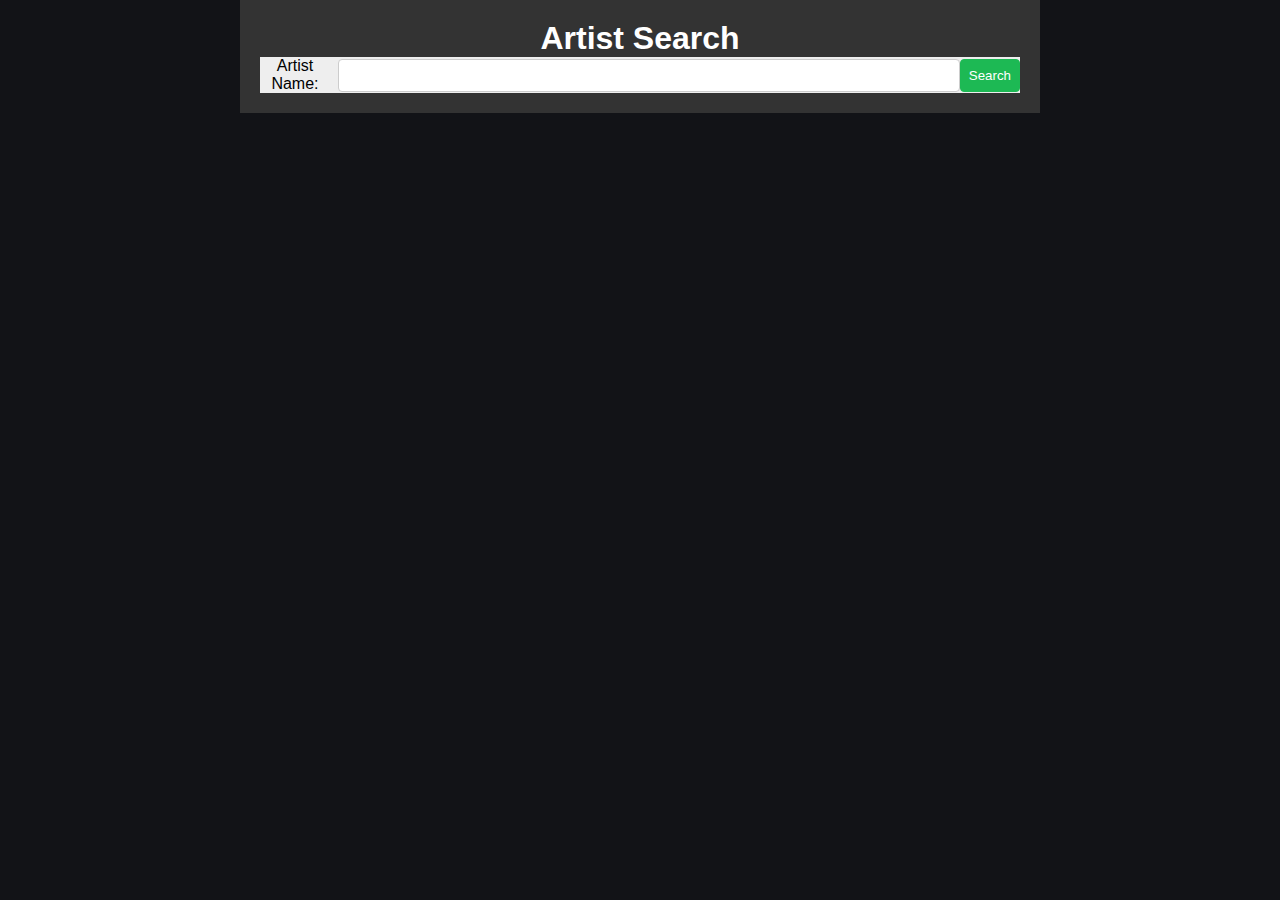
<file: public/index.html>
<!DOCTYPE html>
<html lang="en">
  <head>
    <meta name="viewport" content="width=device-width, initial-scale=1.0" />
    <title>Artist Search</title>
    <link rel="stylesheet" href="style.css" />
  </head>
  <body>
    <div class="container">
      <header>
        <h1>Artist Search</h1>
        <nav>
          <form id="search-form">
            <label for="artist-name">Artist Name:</label>
            <input type="text" id="artist-name-search" required />
            <button type="submit">Search</button>
          </form>
        </nav>
      </header>
      <main>
        <!-- A container for the search results -->
        <div id="search-results"></div>

        <!-- An HTML template for the artist card -->
        <template id="artist-card-template">
          <div class="artist-card" onclick="openOverview(this);" data-artist-id="{{ artist.id }}">
            <img class="artist-image" src="" alt="Artist image">
            <h3 class="artist-name"></h3>
            <p class="artist-followers" style="margin-left: 10px;">  Followers: </p>
          </div>
        </template>
      </main>
    </div>
  </body>
  <script src="get_json.js" charset="utf-8"></script>
  <script type="text/javascript">
    const searchForm = document.getElementById("search-form");
    searchForm.addEventListener("submit", (event) => {
    // Prevent the default form submission behavior
    event.preventDefault();
    // Get the artist name from the search form
    const artistNameSearch = document.getElementById("artist-name-search").value;
    // Search for artists
    searchArtists(artistNameSearch);
    });
  </script>
</html>
</file>
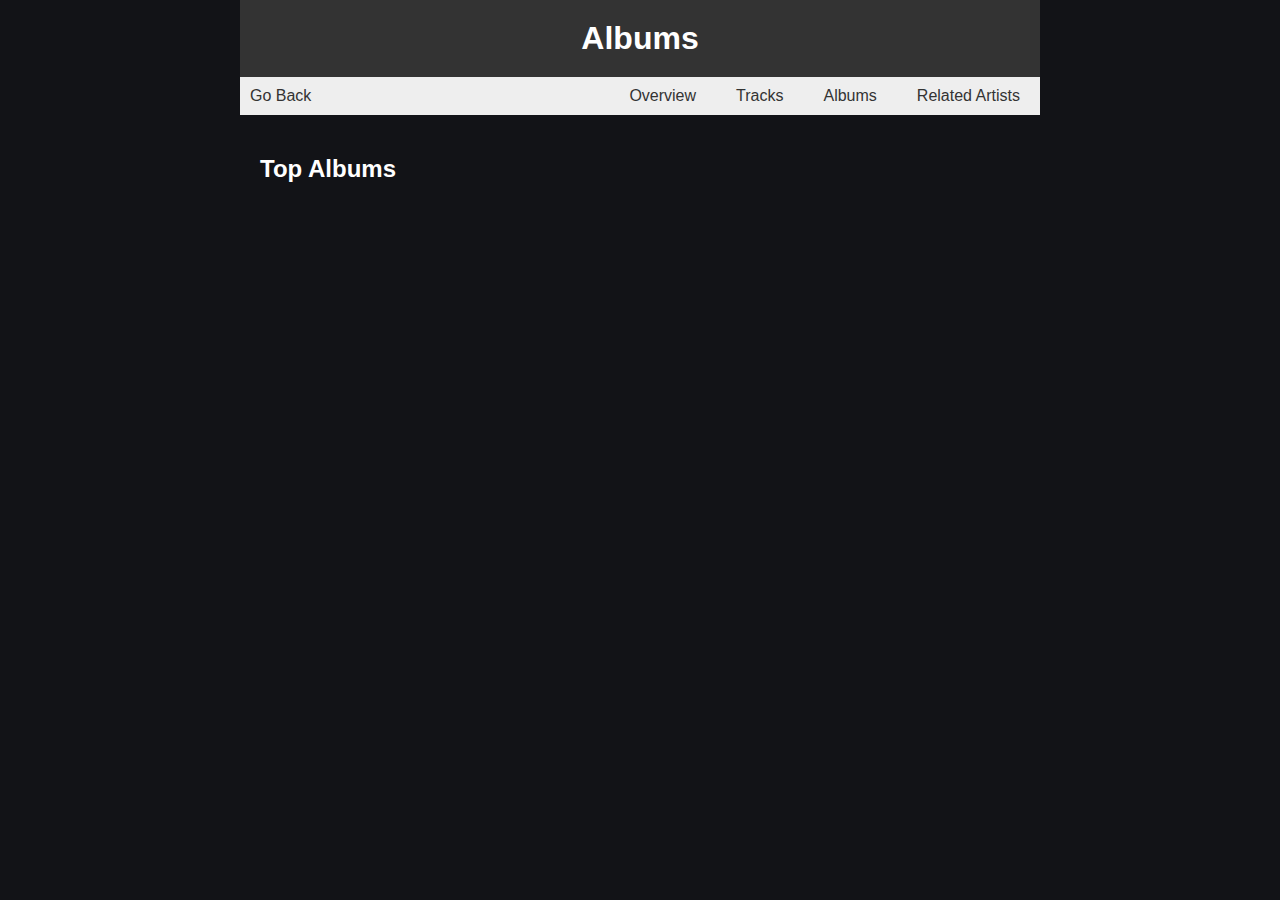
<file: public/albums.html>
<!DOCTYPE html>
<html lang="en">
  <head>
    <meta name="viewport" content="width=device-width, initial-scale=1.0" />
    <title>Albums</title>
    <link rel="stylesheet" href="style.css" />
  </head>
  <body onload="getAlbums();">
    <div class="container">
      <header>
        <h1>Albums</h1>
      </header>
      <nav>
        <div id="go-back-container">
          <a href="#" onclick="parent.location='index.html'">Go Back</a>
        </div>
        <ul>
        <ul>
          <li><a onclick="switchTabOverview()">Overview</a></li>
          <li><a onclick="switchTabTracks()">Tracks</a></li>
          <li><a href="#">Albums</a></li>
          <li><a onclick="switchTabRelatedArtists()">Related Artists</a></li>
        </ul>
      </nav>
      <main>
        <h2>Top Albums</h2>
        <ul id="albums-list">
          <div class="album-cards-container">
            <template id="albums-card-template">
              <div class="album-card" data-album-id="">
                <img src="" alt="Album 1 cover" class="album-cover">
                <h3 class="album-title"></h3>
                <p class="album-release-date"></p>
              </div>
            </template>
          </div>

        </ul>
      </main>
    </div>
  </body>
  <script src="get_json.js" charset="utf-8"></script>
</html>
</file>
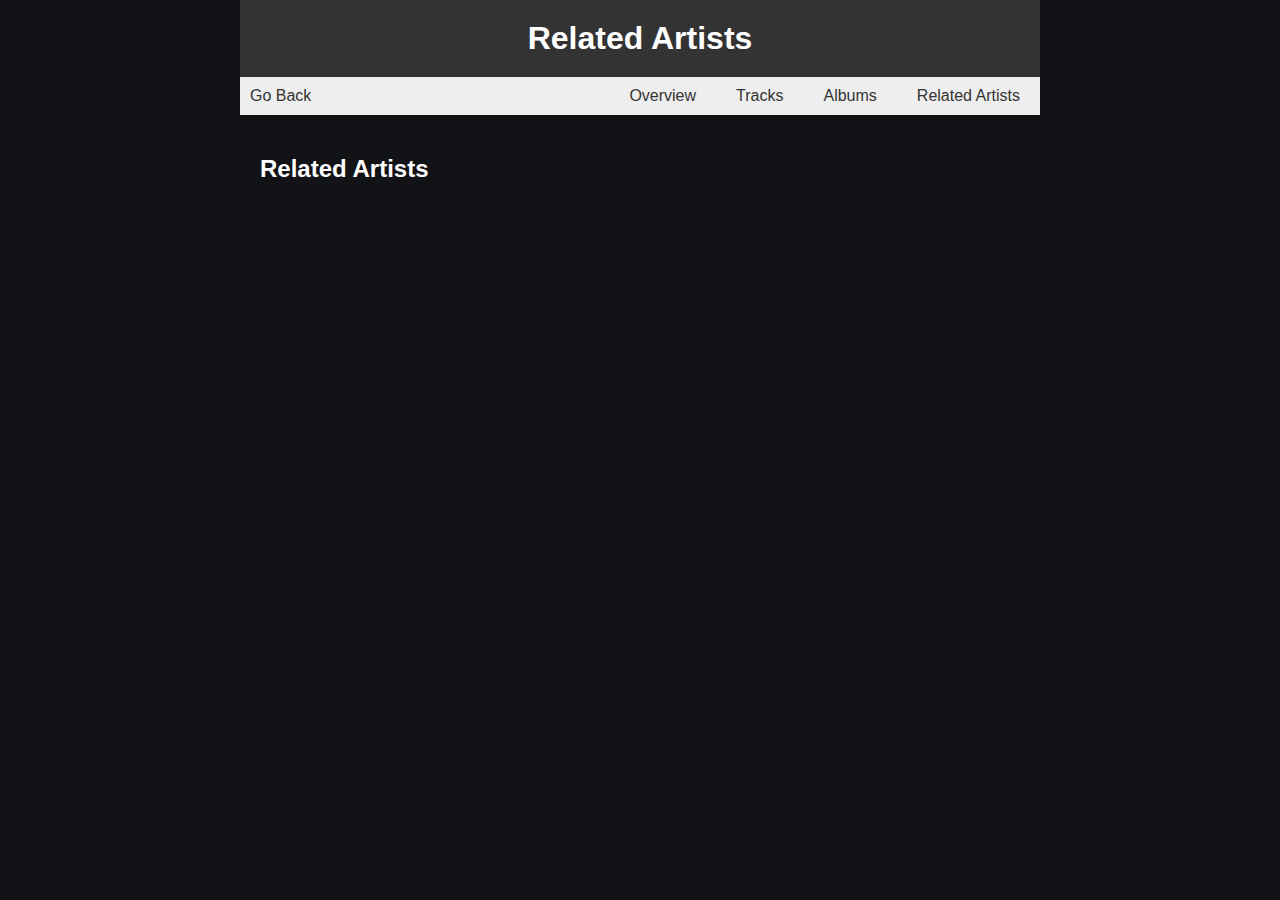
<file: public/related-artists.html>
<!DOCTYPE html>
<html lang="en">
  <head>
    <meta name="viewport" content="width=device-width, initial-scale=1.0" />
    <title>Related Artists</title>
    <link rel="stylesheet" href="style.css" />
  </head>
  <body onload="getRelatedArtists()">
    <div class="container">
      <header>
        <h1>Related Artists</h1>
      </header>
      <nav>
        <div id="go-back-container">
          <a href="#" onclick="parent.location='index.html'">Go Back</a>
        </div>
        <ul>
        <ul>
          <li><a onclick="switchTabOverview()">Overview</a></li>
          <li><a onclick="switchTabTracks()">Tracks</a></li>
          <li><a onclick="switchTabAlbums()">Albums</a></li>
          <li><a href="#">Related Artists</a></li>
        </ul>
      </nav>
      <main>
        <h2>Related Artists</h2>
        <ul id="related-artists-list">
          <div class="related-artist-cards-container">
            <template id="related-artist-card-template">
              <div class="related-artist-card">
                <img src="" alt="Artist image" class="related-artist-image">
                <h3 class="related-artist-name"></h3>
                <p class="related-artist-genre"></p>
                <p class="related-artist-popularity"></p>
              </div>
            </template>
          </div>
        </ul>
      </main>
    </div>
  </body>
  <script src="get_json.js" charset="utf-8"></script>
</html>
</file>
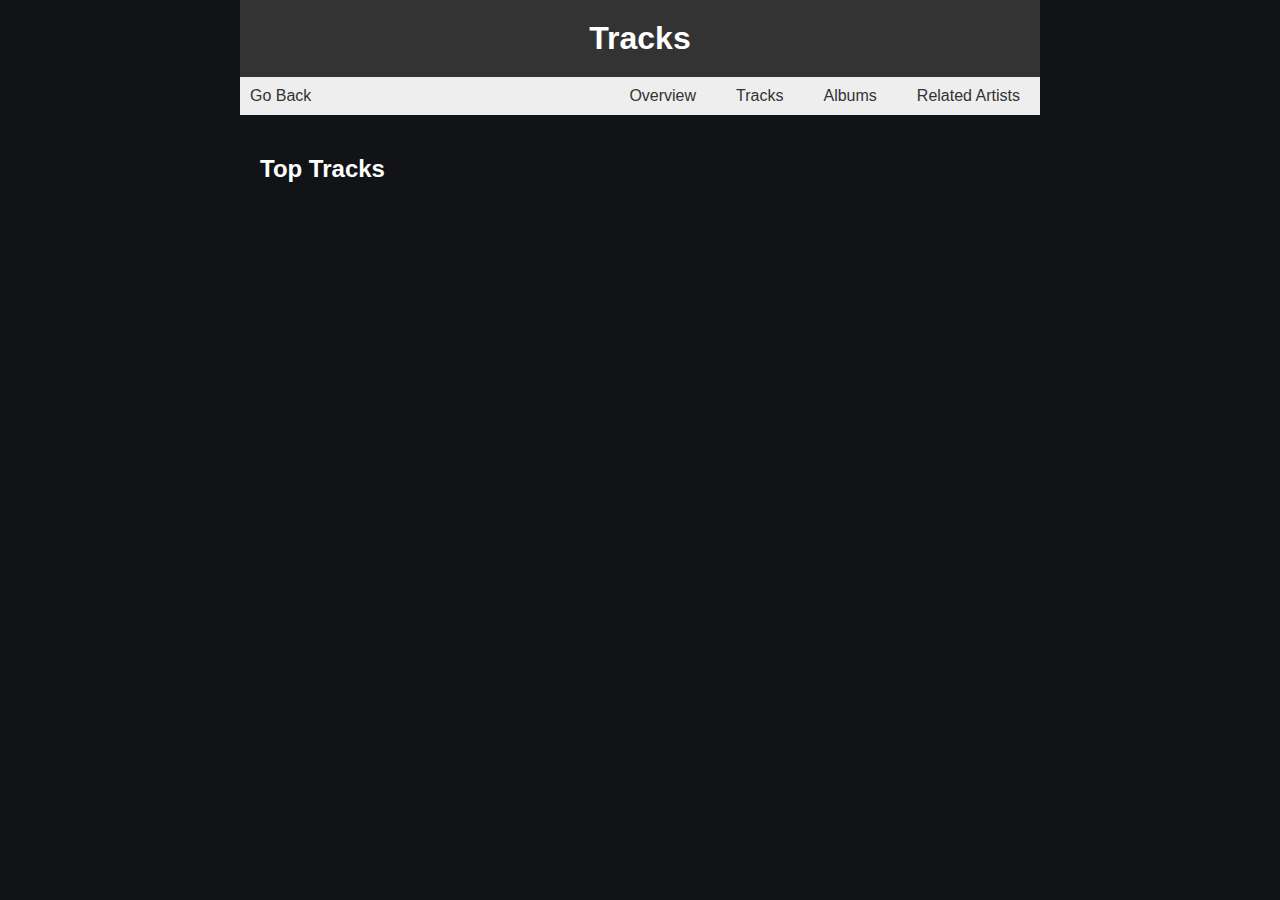
<file: public/tracks.html>
<!DOCTYPE html>
<html lang="en">
  <head>
    <meta name="viewport" content="width=device-width, initial-scale=1.0" />
    <title>Tracks</title>
    <link rel="stylesheet" href="style.css" />
  </head>
  <body onload="getPopularTracks()">
    <div class="container">
      <header>
        <h1>Tracks</h1>
      </header>
      <nav>
        <div id="go-back-container">
          <a href="#" onclick="parent.location='index.html'">Go Back</a>
        </div>
        <ul>
        <ul>
          <li><a onclick="switchTabOverview()">Overview</a></li>
          <li><a href="#">Tracks</a></li>
          <li><a onclick="switchTabAlbums()">Albums</a></li>
          <li><a onclick="switchTabRelatedArtists()">Related Artists</a></li>
        </ul>
      </nav>
      <main>
        <h2>Top Tracks</h2>
        <ul id="tracks-list">
          <div class="track-cards-container">
            <template id="track-card-template">
              <div class="track-card" data-track-id="">
                <img src="" alt="track 1 cover" class="track-cover">
                <h3 class="track-title"></h3>
                <p class="album-name"></p>
                <p class="track-release-date"></p>
              </div>
            </template>
          </div>
        </ul>
      </main>
    </div>
  </body>
  <script src="get_json.js" charset="utf-8"></script>
</html>
</file>
<file: public/style.css>
body {
  font-family: sans-serif;
  margin: 0;
  padding: 0;
  background-color: #121317;
  color: white;
}

.container {
  max-width: 800px;
  margin: 0 auto;
  display: flex;
  flex-direction: column;
}

header {
  background-color: #333;
  color: #fff;
  padding: 20px;
  text-align: center;
}

header h1 {
  margin: 0;
}

nav {
  background-color: #eee;
  display: flex;
}

nav ul {
  list-style: none;
  margin: 0;
  padding: 0;
  display: flex;
}

nav li {
  margin: 0 10px;
}

nav a {
  color: #333;
  text-decoration: none;
  display: block;
  padding: 10px;
}

nav a:hover {
  background-color: #ddd;
}

main {
  display: flex;
  margin: 20px;
}

.artist-info {
  display: flex;
 flex-direction: column;
 align-items: center;
 margin-right: 20px;
 }

 .artist-info img {
 width: 200px;
 height: 200px;
 border-radius: 50%;
 }

 .artist-info h2 {
 margin: 10px 0;
 }

 .stats {
 display: flex;
 flex-direction: column;
 }

 .stats h3 {
 margin-bottom: 10px;
 }

 .stats ul {
 list-style: none;
 margin: 0;
 padding: 0;
 }

 .stats li {
 margin-bottom: 10px;
 }




 nav {
   display: flex;
   align-items: center;
   width: 100%;
   justify-content: space-between;
 }

 #search-form {
   display: flex;
   align-items: center;
   width: 100%;
 }

 #search-form label {
   margin-right: 0.5rem;
   color: black;
 }

 #search-form input[type="text"] {
   border: 1px solid #ccc;
   border-radius: 4px;
   padding: 0.5rem;
   width: 100%;
 }

 #search-form button[type="submit"] {
   background-color: #1DB954;
   border: 1px solid #1DB954;
   border-radius: 4px;
   color: white;
   padding: 0.5rem;
   cursor: pointer;
 }

 #go-back-container {
   display: flex;
   align-items: center;
   justify-content: flex-start;
 }

 #go-back-container a {
   display: flex;
   justify-content: flex-start;
 }

nav a {
  cursor: pointer;
}








 .artist-card {
   display: flex;
   flex-direction: row;
   align-items: center;
   margin: 10px 0;
   cursor: pointer;
 }

 .artist-image {
   width: 50px;
   height: 50px;
   border-radius: 50%;
   object-fit: cover;
   margin-right: 10px;
 }

 .artist-name {
   font-size: 18px;
   font-weight: bold;
 }

 .artist-genre {
   color: #666;
   font-size: 14px;
 }

 .artist-popularity {
   color: #666;
   font-size: 14px;
 }

 .artist-followers {
   color: #666;
   font-size: 14px;
 }


 .album-cards-container {
   display: flex;
   flex-wrap: wrap;
   justify-content: space-between;
 }

 .album-card {
   width: 30%;
   margin-bottom: 1rem;
   text-align: center;
 }

 .album-cover {
   width: 100%;
 }

 .album-title {
   margin: 0.5rem 0;
 }

 .album-release-date {
   font-size: 0.8rem;
   color: gray;
 }

 .track-cards-container {
   display: flex;
   flex-wrap: wrap;
   justify-content: space-between;
 }

 .track-card {
   width: 30%;
   margin-bottom: 1rem;
   text-align: center;
 }

 .track-cover {
   width: 100%;
 }

 .track-title {
   margin: 0.5rem 0;
 }

 .track-release-date {
   font-size: 0.8rem;
   color: gray;
 }

 .album-name {
   font-size: 0.8rem;
   color: gray;
 }


 .related-artist-cards-container {
   display: flex;
   flex-wrap: wrap;
   justify-content: space-between;
 }

 .related-artist-card {
   width: 30%;
   margin-bottom: 1rem;
   text-align: center;
 }

 .related-artist-image {
   width: 100%;
 }

 .related-artist-name {
   margin: 0.5rem 0;
 }

 .related-artist-genre {
   font-size: 0.8rem;
   color: gray;
 }

 .related-artist-popularity {
   font-size: 0.8rem;
   color: gray;
 }
</file>
